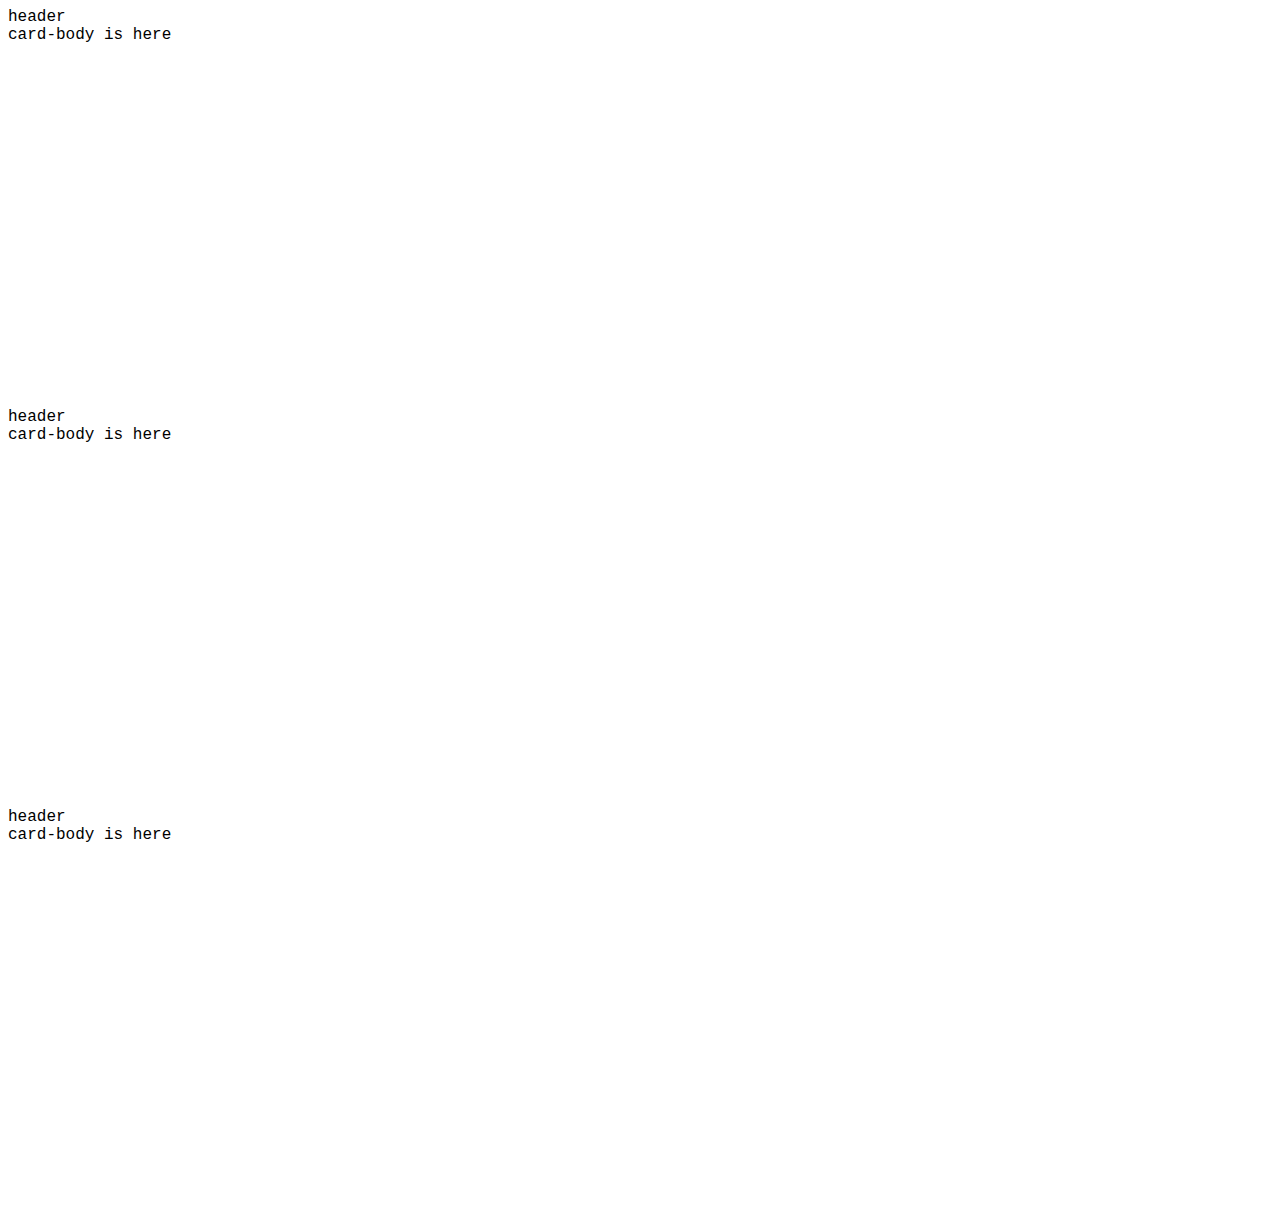
<file: temp.html>
<!DOCTYPE html>
<html lang="en">
  <head>
    <meta charset="utf-8" />
    <link
      rel="stylesheet"
      href="https://cdn.jsdelivr.net/npm/bootstrap@4.5.3/dist/css/bootstrap.min.css"
      integrity="sha384-TX8t27EcRE3e/ihU7zmQxVncDAy5uIKz4rEkgIXeMed4M0jlfIDPvg6uqKI2xXr2"
      crossorigin="anonymous"
    />
    <!--My stylesheet-->
    <link rel="stylesheet" href="css/styles.css" />
    <!--Bootstrap js and jquery -->
    <script
      src="https://code.jquery.com/jquery-3.5.1.slim.min.js"
      integrity="sha384-DfXdz2htPH0lsSSs5nCTpuj/zy4C+OGpamoFVy38MVBnE+IbbVYUew+OrCXaRkfj"
      crossorigin="anonymous"
    ></script>
    <script
      src="https://cdn.jsdelivr.net/npm/bootstrap@4.5.3/dist/js/bootstrap.bundle.min.js"
      integrity="sha384-ho+j7jyWK8fNQe+A12Hb8AhRq26LrZ/JpcUGGOn+Y7RsweNrtN/tE3MoK7ZeZDyx"
      crossorigin="anonymous"
    ></script>
    <link rel="preconnect" href="https://fonts.gstatic.com" />
    <link rel="preconnect" href="https://fonts.gstatic.com" />
    <!--google fonts-->
    <link
      href="https://fonts.googleapis.com/css2?family=Montserrat:wght@100&family=Ubuntu+Mono&display=swap"
      rel="stylesheet"
    />
  </head>
  <body>
    <div class="card-deck">
      <div class="card">
        <div class="card-header">header</div>
        <div class="card-body">card-body is here</div>
      </div>
      <div class="card">
        <div class="card-header">header</div>
        <div class="card-body">card-body is here</div>
      </div>
      <div class="card">
        <div class="card-header">header</div>
        <div class="card-body">card-body is here</div>
      </div>
    </div>
  </body>
</html>
</file>
<file: css/styles.css>
/* Pure Html styling */
body {
  font-family: "Montserrat", sans-serif;
  font-family: "Ubuntu Mono", monospace;
}
.container-fluid {
  padding: 3% 15%;
}
h1 {
  font-family: "Montserrat-Black", sans-serif;
  font-size: 3rem;
  line-height: 1.5;
}
h2 {
  font-family: "Montserrat-Bold", sans-serif;
  font-size: 3.5rem;
  line-height: 1.5;
}
h3 {
  font-family: "Montserrat-Bold", sans-serif;
}
#title {
  background-color: #ef3f61;
  font-family: "Montserrat", sans-serif;
  font-family: "Ubuntu Mono", monospace;
  color: white;
}
p {
  color: #8f8f8f;
}
/* Navigation bar */
.navbar {
  padding-bottom: 3.5rem;
  padding: 0px 0px 4.5rem;
}
.navbar-brand {
  font-family: "Ubuntu";
  font-size: 2.5rem;
  font-weight: bold;
}
.nav-item {
  padding: 0px 20px;
}
.nav-link {
  font-size: 1.4rem;
  font-family: "Montserrat-light";
}
/*Download Buttons*/
.dbutton {
  margin: 5% 3% 5% 0;
  padding: 10px 40px;
}
/* title image */
.title-image {
  transform: rotate(20deg);
  width: 50%;
}

/* features */

#features {
  padding: 7% 15%;
  background-color: #fff;
}
.features-box {
  text-align: center;
  padding: 5%;
}
/* icons */
.icons {
  color: #ef8172;
  margin-bottom: 1.5rem;
}
.icons:hover {
  color: #ef3f61;
}

/* testemonial section */
#testimonials {
  text-align: center;
  background-color: #ed3f61;
  color: #fff;
}
.dog {
  width: 15%;
  border-radius: 100%;
  margin: 20px;
}
#press {
  background-color: #ef3f61;
  text-align: center;
  padding-bottom: 3%;
}
.pr {
  width: 15%;
  margin: 20px 20px;
}
.carousel-inner {
  padding: 8% 16%;
}
/* pricing */
#pricing {
  padding: 10px;
  text-align: center;
}
.p-col {
  padding: 3% 2%;
}
.card {
  width: 100%;
  height: 400px;
}
#cta {
  text-align: center;
  margin: 50px 0px;
  padding: 8% 16%;
  font-family: "Montserrat-Black", sans-serif;
  font-size: 3.5rem;
  line-height: 1.5;
  font: bold;
  font-weight: bolder;
  background-color: #ef3f61;
  color: #fff;
}
.cta-head {
  font-size: 80%;
}
#footer {
  padding: 8% 16%;
  text-align: center;
}
.ic {
  padding: 1%;
  color: green;
}
.ic:hover {
  color: red;
}
.ic:visited {
  color: red;
}
@media (max-width: 1028px) {
  .title-image {
    position: static;
    transform: rotate(0);
  }
  #title {
    text-align: center;
  }
}
</file>
